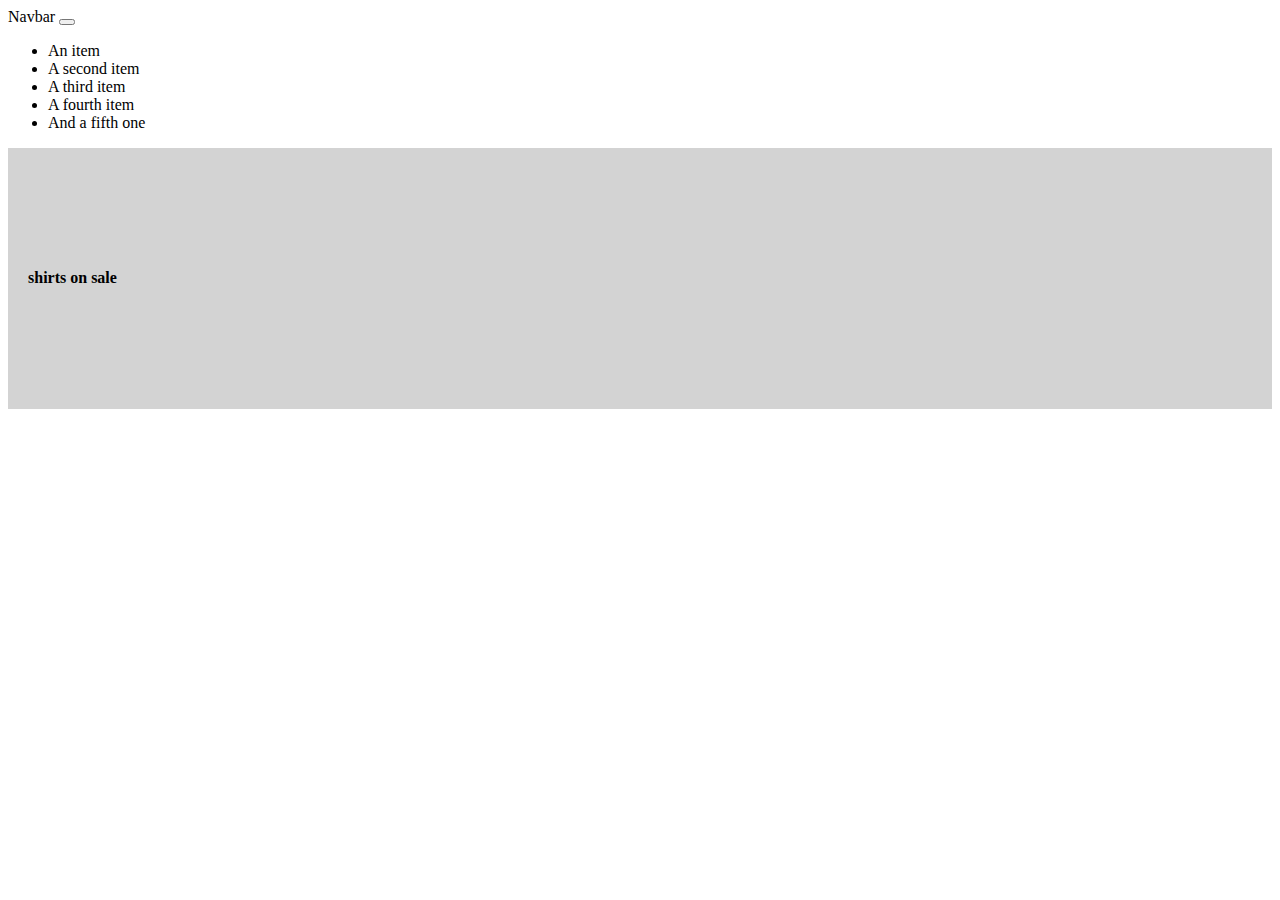
<file: java.html>
<!doctype html>
<html lang="en">
  <head>
    <meta charset="utf-8">
    <meta name="viewport" content="width=device-width, initial-scale=1">
    <title>Bootstrap demo</title>
    <link rel="stylesheet" href="./java.css">
    <link href="https://cdn.jsdelivr.net/npm/bootstrap@5.3.0-alpha1/dist/css/bootstrap.min.css" rel="stylesheet" integrity="sha384-GLhlTQ8iRABdZLl6O3oVMWSktQOp6b7In1Zl3/Jr59b6EGGoI1aFkw7cmDA6j6gD" crossorigin="anonymous">
  </head>
  <body>
    <script src="https://code.jquery.com/jquery-3.6.3.min.js" integrity="sha256-pvPw+upLPUjgMXY0G+8O0xUf+/Im1MZjXxxgOcBQBXU=" crossorigin="anonymous"></script>
    <nav class="navbar navbar-light bg-light">
        <div class="container-fluid">
          <span class="navbar-brand">Navbar</span>
          <button class="navbar-toggler" type="button">
            <span class="navbar-toggler-icon"></span>
          </button>
        </div>
      </nav> 
      <ul class="list-group show">
        <li class="list-group-item">An item</li>
        <li class="list-group-item">A second item</li>
        <li class="list-group-item">A third item</li>
        <li class="list-group-item">A fourth item</li>
        <li class="list-group-item">And a fifth one</li>
      </ul>
      <div class="main-bg">
        <h4>shirts on sale</h4>
      </div>
      <script>
        document.querySelector('.navbar-toggler').addEventListener('click',function(){
          document.querySelectorAll('.list-group')[0].classList.toggle('show')
        })
        
      </script>
    <script src="https://cdn.jsdelivr.net/npm/bootstrap@5.3.0-alpha1/dist/js/bootstrap.bundle.min.js" integrity="sha384-w76AqPfDkMBDXo30jS1Sgez6pr3x5MlQ1ZAGC+nuZB+EYdgRZgiwxhTBTkF7CXvN" crossorigin="anonymous"></script>
  </body>
</html>
</file>
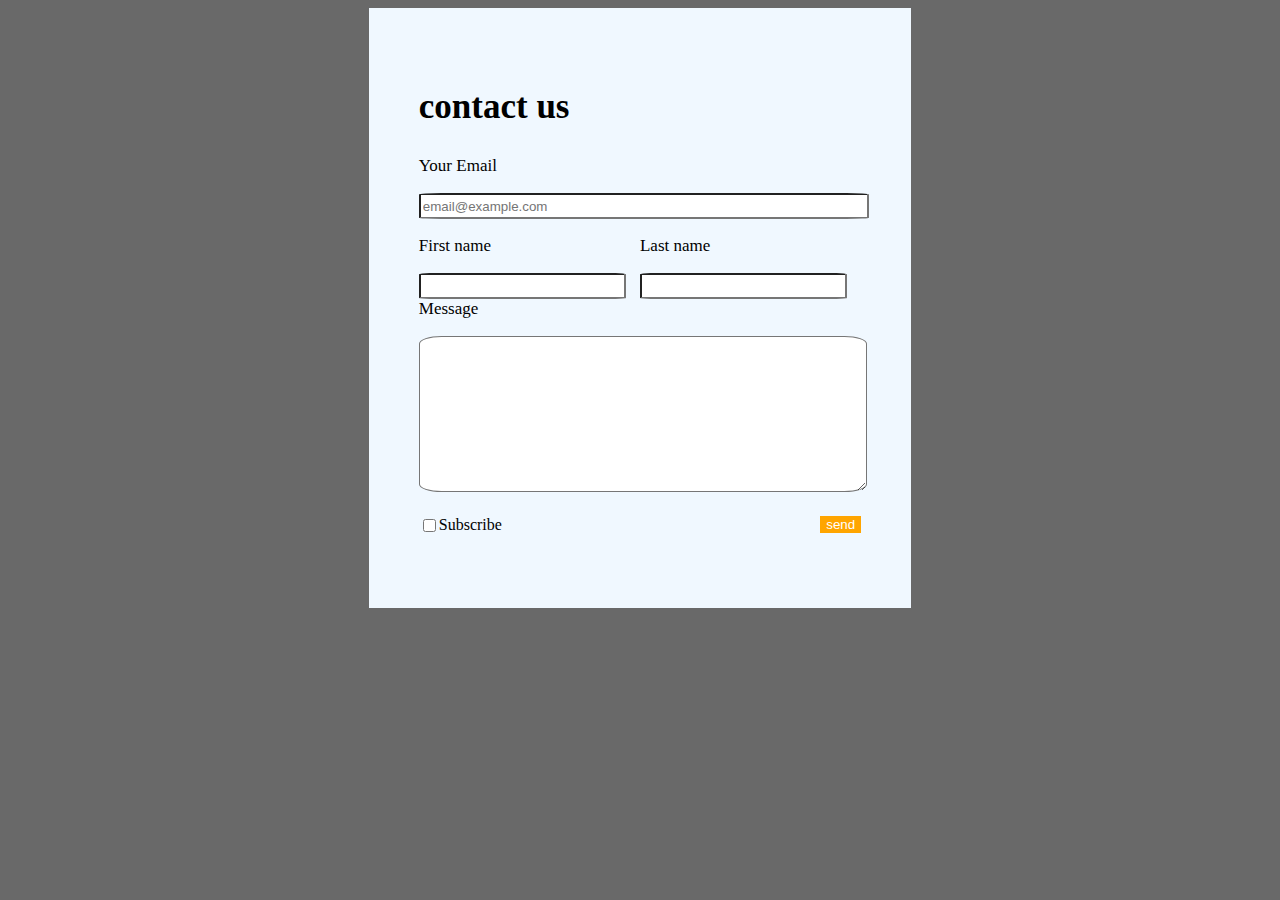
<file: login.html>
<!DOCTYPE html>
<html lang="en">
<head>
    <meta charset="UTF-8">
    <meta http-equiv="X-UA-Compatible" content="IE=edge">
    <meta name="viewport" content="width=device-width, initial-scale=1.0">
    <title>Document</title>
    <link rel="stylesheet" href="./login.css">
</head>
<body>
    <div class="container">
        <h2>contact us</h2>
        <div class="email">
            <p>Your Email</p>
            <input type="email" placeholder="email@example.com">
        </div>
        <div class="First">
            <p>First name</p>
            <input type="text">
        </div>
        <div class="Last">
            <p>Last name</p>
            <input type="text">
        </div>
        <div class="message">
            <p>Message</p>
            <textarea name="message" id="" cols="42" rows="10"></textarea>
        </div>
        <footer>
            <input type="checkbox">Subscribe
            <button>send</button>
        </footer>
    </div>
</body>
</html>
</file>
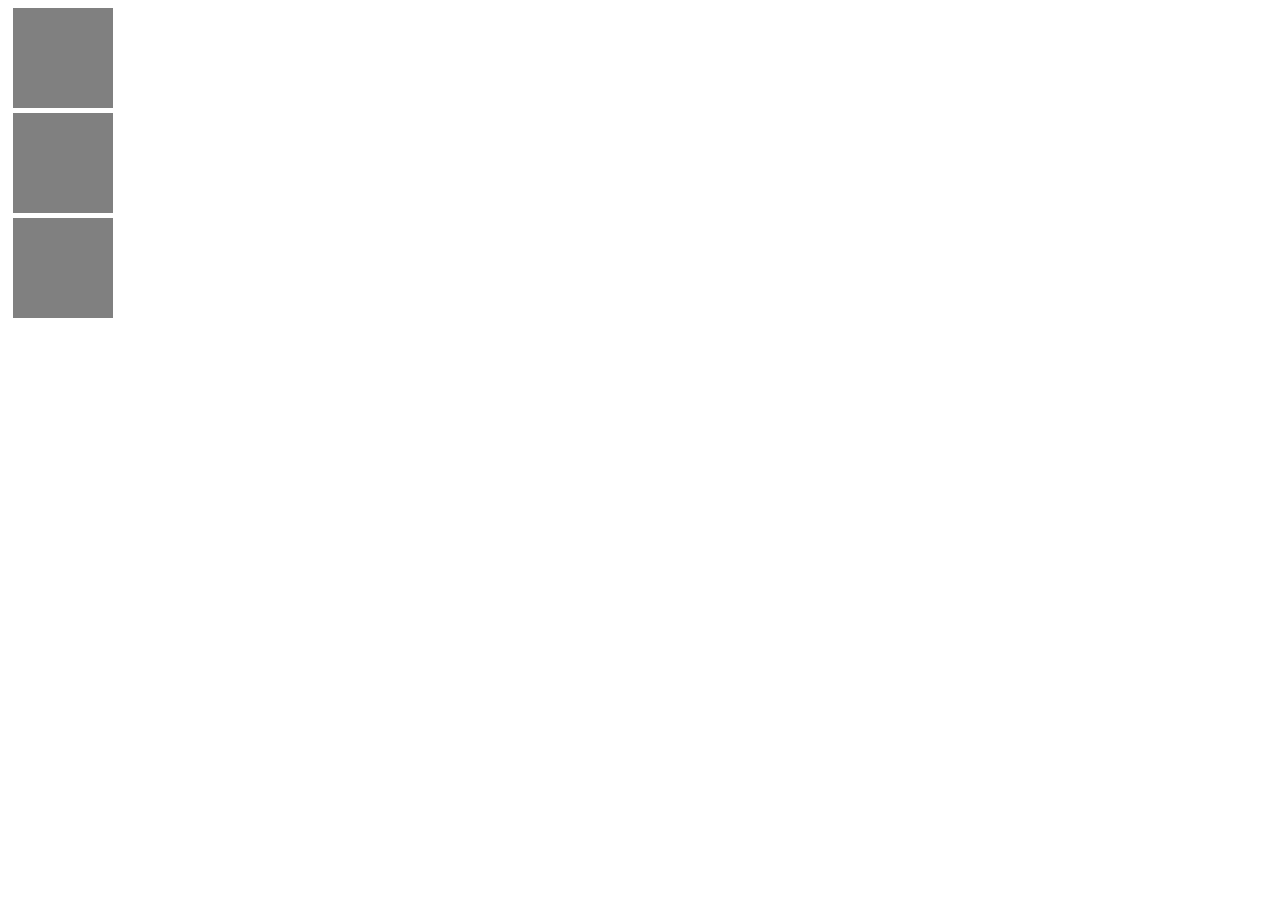
<file: wkdow.html>
<!DOCTYPE html>
<html lang="en">
<head>
    <meta charset="UTF-8">
    <meta http-equiv="X-UA-Compatible" content="IE=edge">
    <meta name="viewport" content="width=device-width, initial-scale=1.0">
    <title>Document</title>
    <link rel="stylesheet" href="./ccs.css">
</head>
<body>
    <div class="flex-container">
        <div class="flex-item"></div>
        <div class="flex-item"></div>
        <div class="flex-item"></div>
    </div>
</body>
</html>
</file>
<file: java.css>
.black-bg {
    width : 100%;
    height : 100%;
    position : fixed;
    background : rgba(0,0,0,0.5);
    z-index : 5;
    padding: 30px;
    display: none;
}
.white-bg {
    background: white;
    border-radius: 5px;
    padding: 30px;
}
.main-bg{
    padding: 100px 20px;
    background-color: lightgray;
}
</file>
<file: login.css>
body{
    background-color: dimgray;
    box-sizing: border-box;
}
.container{
    background-color: aliceblue;
    width: 35%;
    height: 500px;
    margin-left: auto;
    margin-right: auto;
    padding: 50px;
}
h2{
    font-size: 35px;
}
p{
    font-size: 17px;
}
input[type=email]{
    width: 100%;
    height: 20px;
    border-radius: 5%;
}
.First{
    
    float: left;
    width: 50%;
}
input[type=text]{
    width: 90%;
    height: 20px;
    border-radius: 5%;
}
textarea{
    width: 100%;
    border-radius: 5%;
}
.Last{
    float: left;
    width: 50%;
}
.message{
    clear: both;
}
footer{
    margin-top: 20px;
}
input[type=checkbox]{
    float: left;
}
button{
    float: right;
    background-color: orange;
    color: white;
    border: 1px white;
    box-sizing: border-box;
}
</file>
<file: ccs.css>
.flex-item{
    background-color: grey;
    width: 100px;
    height: 100px;
    margin: 5px;
}
</file>
